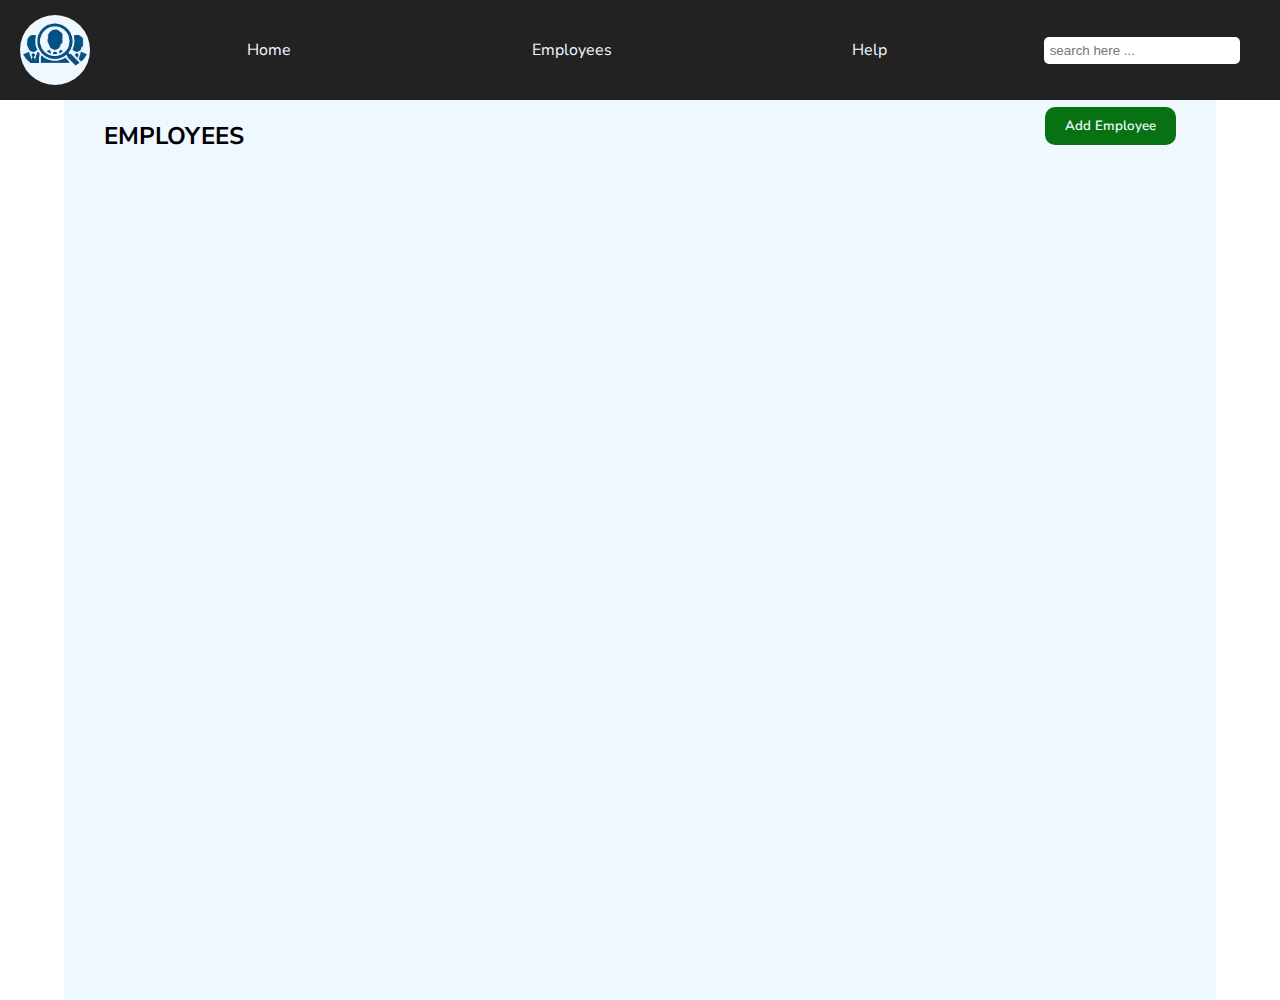
<file: frontend/index.html>
<!DOCTYPE html>
<html lang="en">
<head>
    <meta charset="UTF-8">
    <meta name="viewport" content="width=device-width, initial-scale=1.0">
    <title>Document</title>
    <link rel="stylesheet" href="./css/index.css">
</head>
<body>
    <div class="nav">
        <div class="left"><img src="./images/logo.png" alt=""></div>
        <div class="center">
            <p>Home</p>
            <a href="./index.html">
            <p>Employees</p>
            </a>
            <p>Help</p>
        </div>
        <div class="right"><input type="text" placeholder=" search here ..."></div>
    </div>
    <div class="main-body">

        <div class="down-nav">
            <div class="left"><h2>EMPLOYEES</h2></div>
            <div class="right"><a href="./pages/addemployee.html"><button id="addbtn">Add Employee</button></a></div>
        </div><br>
        <div class="card-display" id="card-display">
            

    </div>



    <script src="./js/index.js"></script>
</body>
</html>
</file>
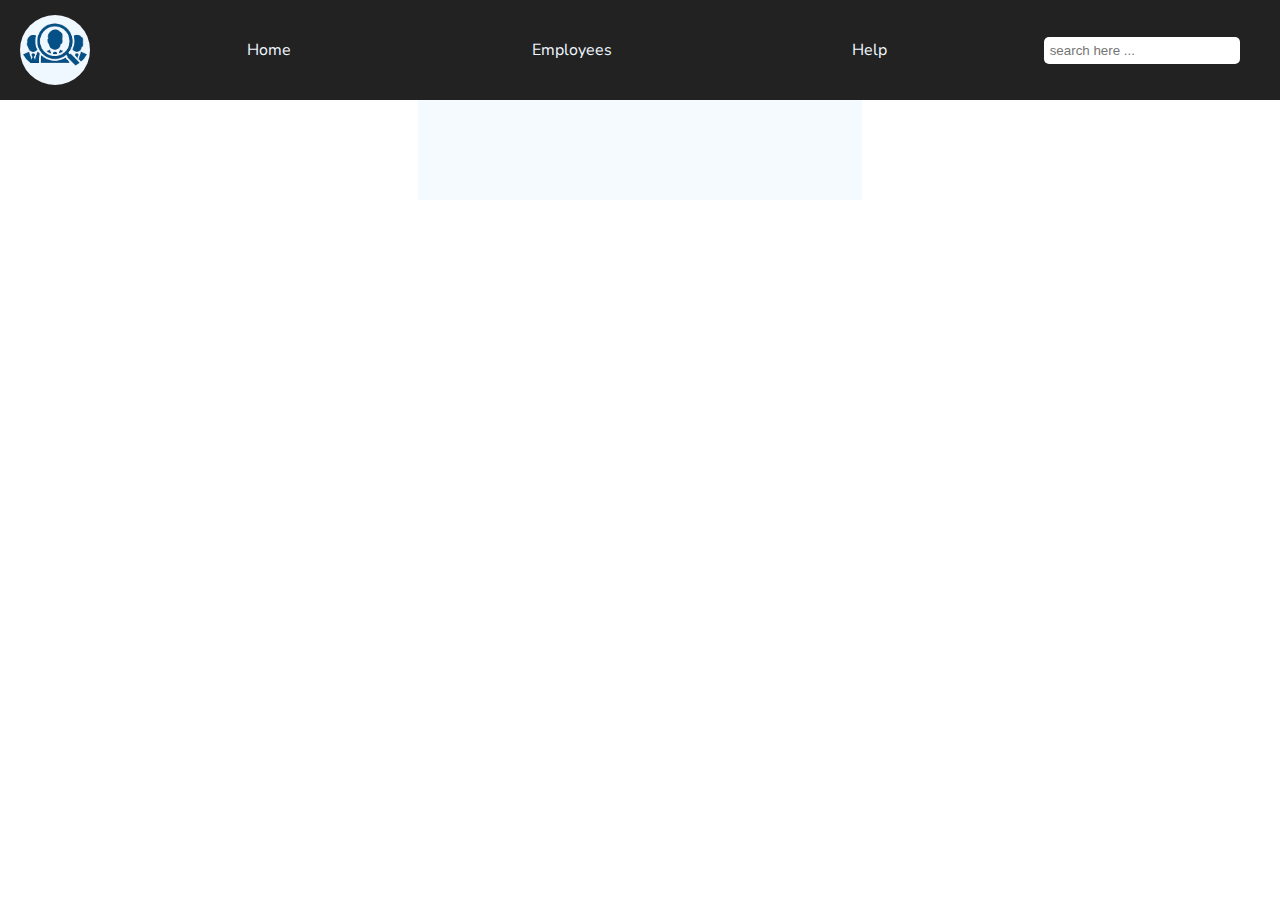
<file: pages/addemployee.html>
<!DOCTYPE html>
<html lang="en">
<head>
    <meta charset="UTF-8">
    <meta name="viewport" content="width=device-width, initial-scale=1.0">
    <title>Document</title>
    <link rel="stylesheet" href="../frontend/css/index.css">
</head>
<body>
    <div class="nav">
        <div class="left"><img src="../frontend/images/logo.png" alt=""></div>
        <div class="center">
            <p>Home</p>
            <p>Employees</p>
            <p>Help</p>
        </div>
        <div class="right"><input type="text" placeholder=" search here ..."></div>
    </div>
    <div class="addemployee-main">

    </div>
</body>
</html>
</file>
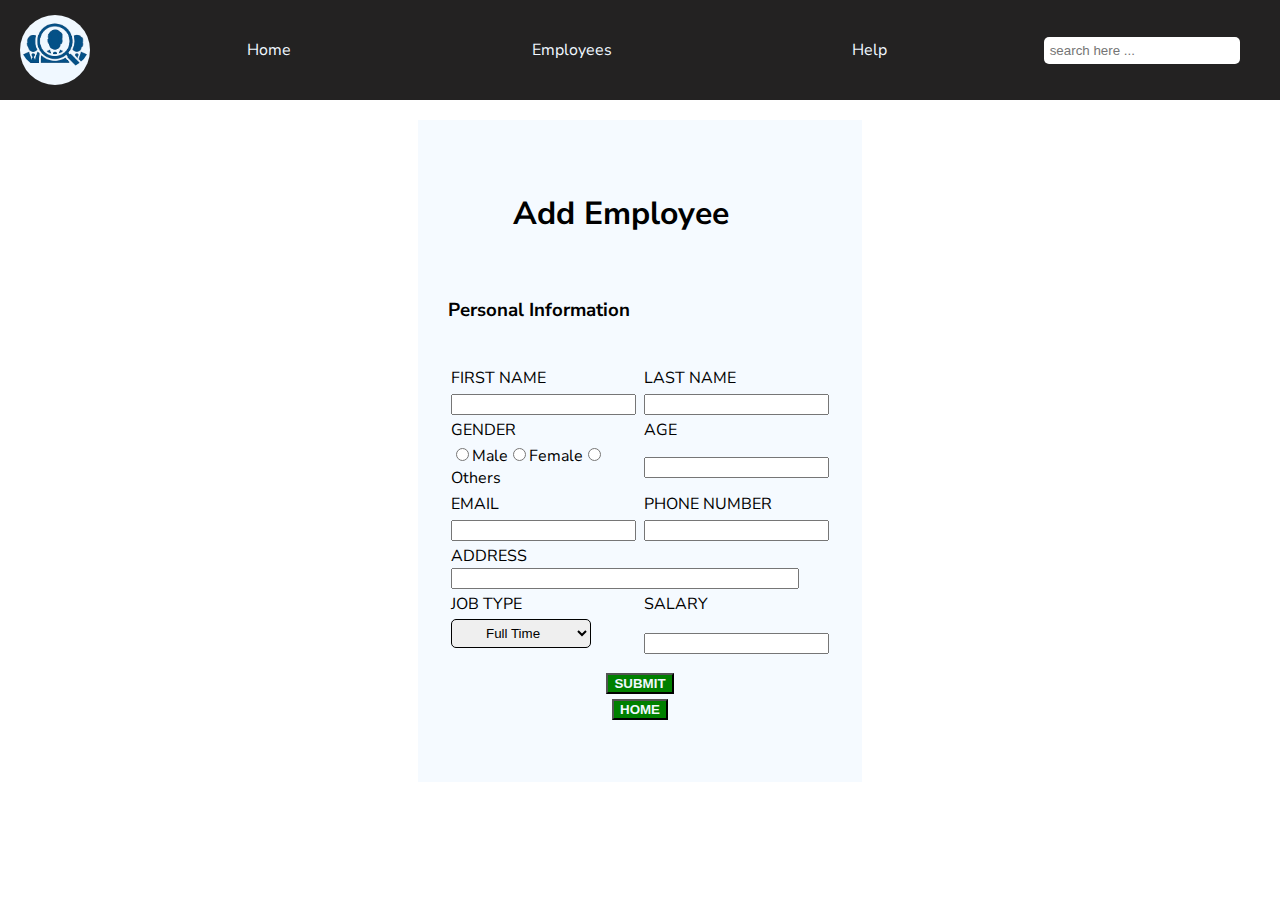
<file: frontend/pages/addemployee.html>
<!DOCTYPE html>
<html lang="en">
<head>
    <meta charset="UTF-8">
    <meta name="viewport" content="width=device-width, initial-scale=1.0">
    <title>Document</title>
    <link rel="stylesheet" href="../css/index.css">
</head>
<body>
    <div class="nav">
        <div class="left"><img src="../images/logo.png" alt=""></div>
        <div class="center">
            <p>Home</p>
            <a href="../index.html">
                <p>Employees</p>
                </a>
            <p>Help</p>
        </div>
        <div class="right"><input type="text" placeholder=" search here ..."></div>
    </div>
    <div class="body-addemployee">

        <div class="addemployee-main">
            <h1 style="text-align: start; margin-left: 17%;">Add Employee</h1><br>
            <h3>Personal Information</h3><br>
            <form action="" method="post" id="addemployee-form">
                <table>
                    <tr>
                    <td><label for="firstname">FIRST NAME </label></td><td><label for="lastname">LAST NAME </label></td>
                </tr>
                <tr>
                    <td><input type="text" name="first-name" id="first-name"></td> <td><input type="text" name="last-name" id="last-name"></td>
                </tr>
                <tr>
                    <td><label for="firstname" id="gender">GENDER </label></td><td><label for="lastname">AGE </label></td>
                </tr>
                <tr>
                    <td><input type="radio" name="gender" id="male" value="male">Male<input type="radio" name="gender" value="female" id="male">Female<input type="radio" name="gender" id="male" value="others">Others</td> <td><input type="number" name="age" id="age"></td>
                </tr>
                <tr>
                    <td><label for="firstname">EMAIL</label></td><td><label for="lastname">PHONE NUMBER </label></td>
                </tr>
                <tr>
                    <td><input type="text" name="email" id="email"></td> <td><input type="text" name="phone" id="phone"></td>
                </tr>
                <tr>
                    <td colspan="2"><label for="address">ADDRESS</label><input type="text" name="address" id="address" style="width: 90%;"></td>
                </tr>
                <tr>
                    <td><label for="jobtype">JOB TYPE</label></td><td><label for="salary">SALARY</label></td>
                </tr>
                <tr>
                    <td><select name="jobtype" id="jobtype">
                    <option value="fulltime">Full Time</option>
                    <option value="parttime">Part Time</option>
                    </select></td><td><input type="text" name="salary" id="salary"></td>
                </tr>
                <tr>
                    <td colspan="2" style="text-align: center;">
                <input style="background-color: green; color: aliceblue; font-weight: 600;" type="submit" value="SUBMIT" id="submit">

                    </td>
                </tr>
                <tr>
                    <td colspan="2" style="text-align: center;">
                <a href="../index.html"><input style="background-color: green; color: aliceblue; font-weight: 600;" type="button" value="HOME" id="submit"></a>

                    </td>
                </tr>
            </table>
        </form>
        
        </div>
    </div>


    <script src="../js/add.js"></script>
</body>
</html>
</file>
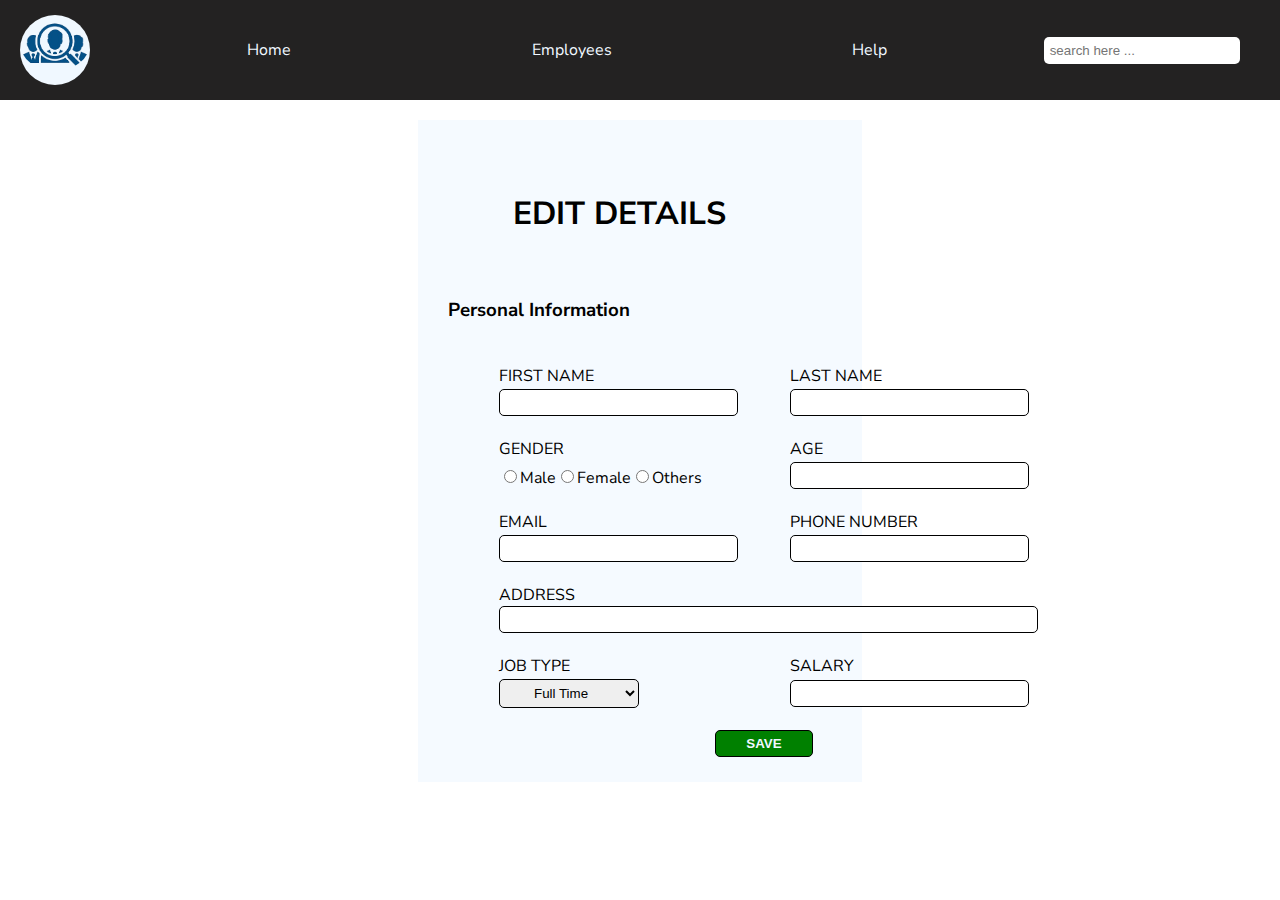
<file: frontend/pages/edit.html>
<!DOCTYPE html>
<html lang="en">
<head>
    <meta charset="UTF-8">
    <meta name="viewport" content="width=device-width, initial-scale=1.0">
    <title>Document</title>
    <link rel="stylesheet" href="../css/index.css">
</head>
<body>
    <div class="nav">
        <div class="left"><img src="../images/logo.png" alt=""></div>
        <div class="center">
            <p>Home</p>
            <a href="../index.html">
            <p>Employees</p>
            </a>
            <p>Help</p>
        </div>
        <div class="right"><input type="text" placeholder=" search here ..."></div>
    </div>

    <div class="body-addemployee">

        <div class="addemployee-main">
            <h1 style="text-align: start; margin-left: 17%;">EDIT DETAILS</h1><br>
            <h3>Personal Information</h3><br>
            <form action="" method="post">
                <table class="tableform">
                    <tr>
                    <td><label for="firstname">FIRST NAME </label></td><td><label for="lastname">LAST NAME </label></td>
                </tr>
                <tr>
                    
                    <td><input type="text" name="first-name" id="first-name"></td> <td><input type="text" name="first-name" id="first-name"></td>
                </tr>
                <tr>
                    <td><label for="firstname" id="gender">GENDER </label></td><td><label for="lastname">AGE </label></td>
                </tr>
                <tr>
                    <td><input type="radio" name="gender" id="male">Male<input type="radio" name="gender" id="male">Female<input type="radio" name="gender" id="male">Others</td> <td><input type="number" name="first-name" id="first-name"></td>
                </tr>
                <tr>
                    <td><label for="firstname">EMAIL</label></td><td><label for="lastname">PHONE NUMBER </label></td>
                </tr>
                <tr>
                    <td><input type="text" name="first-name" id="first-name"></td> <td><input type="text" name="first-name" id="first-name"></td>
                </tr>
                <tr>
                    <td colspan="2"><label for="address">ADDRESS</label><input type="text" name="address" id="address" style="width: 90%;"></td>
                </tr>
                <tr>
                    <td><label for="jobtype">JOB TYPE</label></td><td><label for="salary">SALARY</label></td>
                </tr>
                <tr>
                    <td><select name="jobtype" id="jobtype">
                    <option value="fulltime">Full Time</option>
                    <option value="parttime">Part Time</option>
                    </select></td><td><input type="text" name="salary" id="salary"></td>
                </tr>
                <tr>
                    <td colspan="2" style="text-align: center;">
                <button style="background-color: green; color: aliceblue; font-weight: 600;" id="saveform">SAVE</button>
                <a href="../index.html"></a>
                    </td>
                </tr>
            </table>
        </form>
            
        </div>
    </div>



    <script src="../js/edit.js"></script>
</body>
</html>
</file>
<file: frontend/css/index.css>
@import url('https://fonts.googleapis.com/css2?family=Nunito+Sans:ital,opsz,wght@0,6..12,200..1000;1,6..12,200..1000&display=swap');


body{
    margin: 0;
    font-family: "Nunito Sans", sans-serif;
}

.nav{
    background-color: rgb(35, 34, 34);
    height: 100px;
    width: 100%;
    color: aliceblue;
    display: flex;
    justify-content: space-between;
    align-items:center;
}

.nav .left{
    height: 70%;
    width: 70px;
    background-color: aliceblue;
    margin-left: 20px;
    border-radius: 50%;
}

.left img{
    height: 80%;
    width: 100%;
    object-fit: cover;
    border-radius: 50%;
}

.center{
    display: flex;
    width: 50%;
    justify-content: space-between;
    margin: auto;
}

.right{
    align-content: center;
    margin-right: 40px;
}

.right input{
    height: 25px ;
    width: 12rem;
    border-radius: 5px;
    border: 0;
}

.right button{
    padding: 10px 20px;
    border-radius: 10px;
    border: 0;
    font-weight: 600;
    background-color: rgb(8, 114, 19);
    color: aliceblue;
    font-family: "Nunito Sans", sans-serif;
}

.main-body{
    height: 100vh;
    width: 90%;
    margin: auto;
    background-color: aliceblue;
}
.down-nav{
    display: flex;
    justify-content: space-between;
    align-items: center;
}

.down-nav .left{
    margin-left: 40px;
}

.card-display{
    width: 93%;
    margin: auto;
    display: flex;
    flex-wrap: wrap;
}

.card{
    height: 19rem;
    width: 11rem;
    background-color: #fff;
    margin: 20px;
    border-radius: 10px;
    padding: 10px;
}

a{
    text-decoration: none;
    color: aliceblue;
}
.profile-img{
    height: 90px;
    width: 90px;
    margin: auto;
    margin-top: 10px;
    border-radius: 50%;
    background-color: grey;
}

.btn-card{
    display: flex;
    width: 100%;
    justify-content: space-around;
}

.btn-card button{
    border: 0;
    padding: 5px 10px;
    width: 5rem;
    border-radius: 10px;
    color: #fff;
}

.card p{
        font-size: 14px;
        color: grey;
}

.body-addemployee{
    height: 78vh;
    width: 100%;
    display: flex;
    /* align-items: center; */
}

.addemployee-main{
    height:80%;
    width: 30%;
    background-color: rgba(240, 248, 255, 0.658);
    margin: auto;
    padding:50px 30px;
    /* box-shadow: 5px 5px 10px 5px rgb(94, 95, 95); */
}

.tableform{
    border-spacing:50px 0;
}

.tableform input,select,button{
    padding: 5px 30px;
    border: .5px solid black;
    border-radius: 5px;
    margin-bottom: 20px;
}

.tablecard{
    border-spacing: 20px 0;
}
</file>
